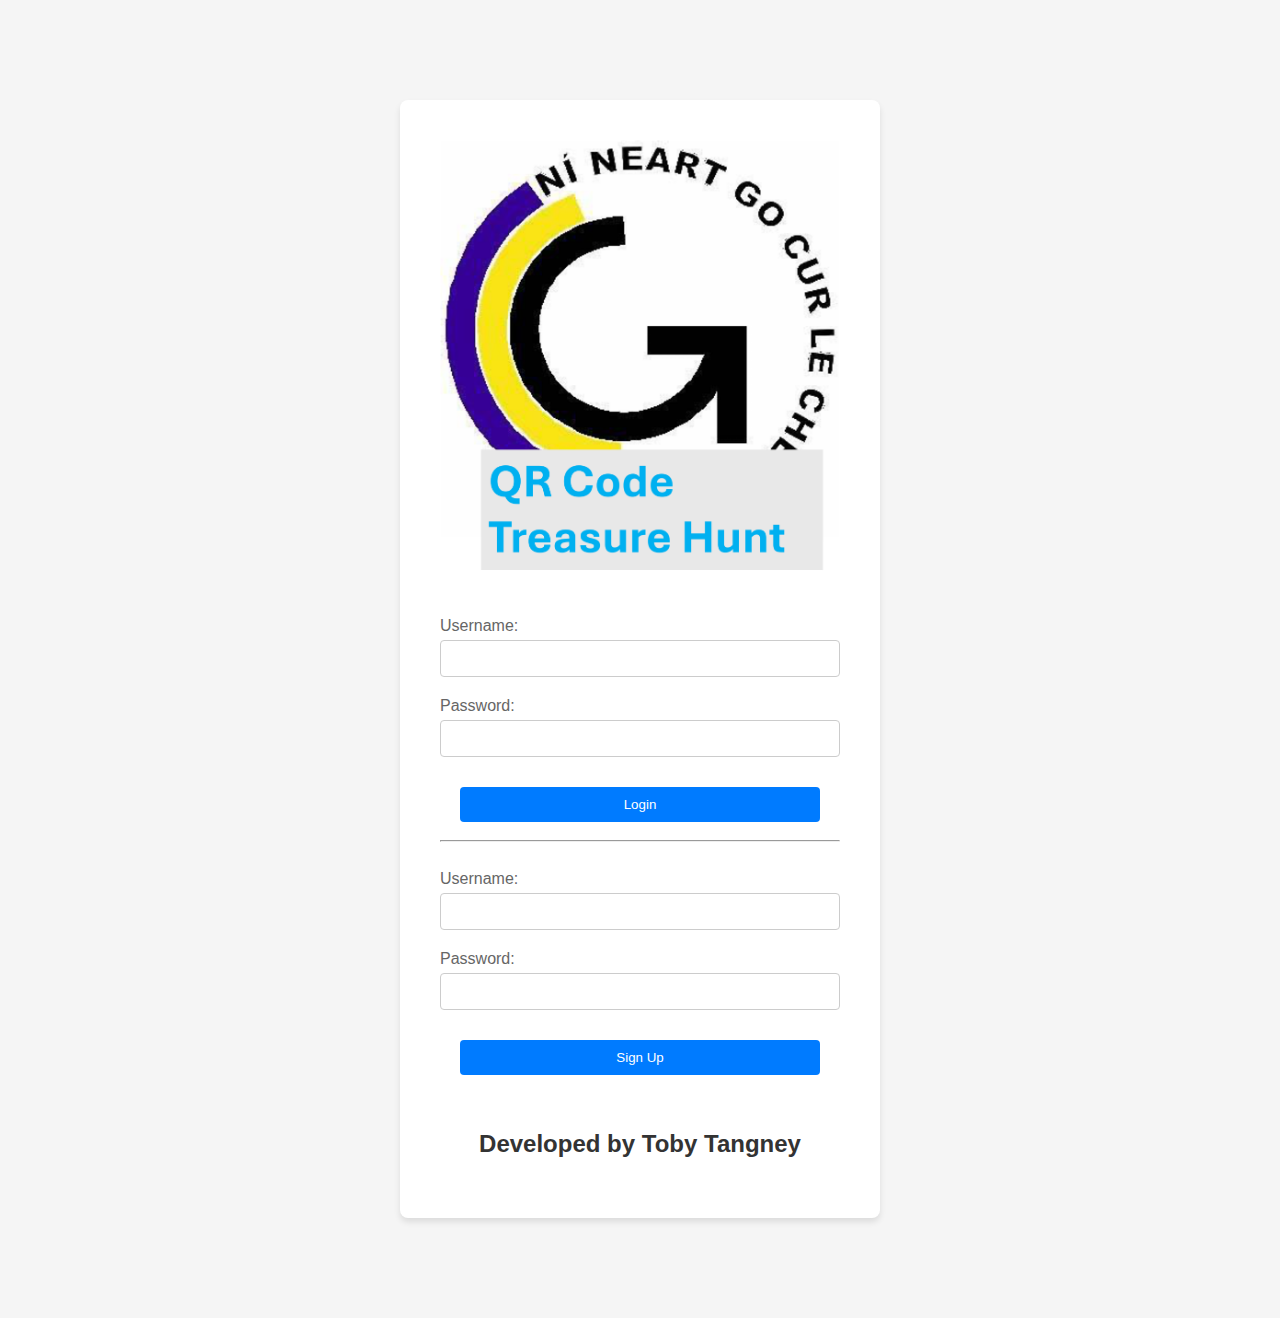
<file: index.html>
<!DOCTYPE html>
<html lang="en">
<head>
    <meta charset="UTF-8">
    <meta name="viewport" content="width=device-width, initial-scale=1.0">
    <title>Login</title>
    <link rel="stylesheet" href="Style.css">
</head>


<body>


    <div class="login-container">
        <img src="images/weblogotreadsure.png" alt="Login Image of a GCC logo with the description: QR Scavenger Hunt" class="login-image">


        <form id="login-form">
            <div class="form-group">
                <label for="username">Username:</label>
                <input type="text" id="username" name="username" required>
                <div id="username-error" class="error-message"></div>
            </div>
            <div class="form-group">
                <label for="password">Password:</label>
                <input type="password" id="password" name="password" required>
                <div id="password-error" class="error-message"></div>
            </div>

            <div class="Loginbuttons">
                <button type="submit">Login</button>
            </div>
        </form>

        <hr>

        <div class="secondlogdiv">
            <form id="signin-form">
                <div class="form-group">
                    <label for="username">Username:</label>
                    <input type="text" id="usernamelog" name="username" required>
                    <div id="username-error" class="error-message"></div>
                </div>
                <div class="form-group">
                    <label for="password">Password:</label>
                    <input type="password" id="passwordlog" name="password" required>
                    <div id="password-error" class="error-message"></div>
                </div>

                <div class="Loginbuttons">
                    <button type="submit">Sign Up</button>
                </div>
            </form>
        </div>





        <h2 class="footershout"> Developed by Toby Tangney</h2>
    </div>


        
        


    <!-- Using a quary string to automatilcaylly clear cach for local hosting on javascript file-->
    <script type="module" src="script.js"></script>
</body>
</html>
</file>
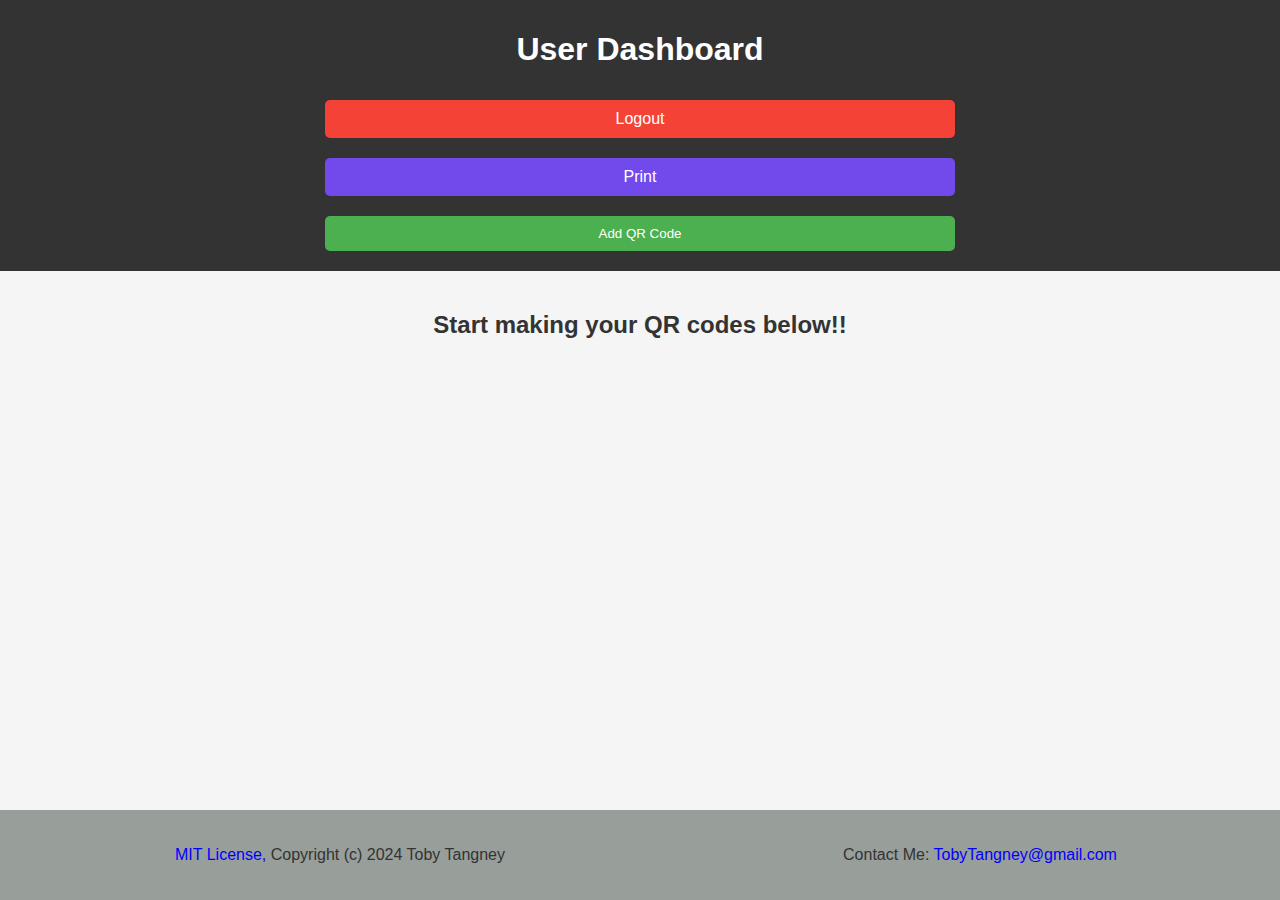
<file: UserPage.html>
<!DOCTYPE html>
<html lang="en">
<head>
    <meta charset="UTF-8">
    <meta name="viewport" content="width=device-width, initial-scale=1.0">
    <title>User Dashboard</title>
    <link rel="stylesheet" href="Style.css">
</head>
<body>
    <header>
        <h1>User Dashboard</h1>

        <button id="logout" class="logoutstyles">Logout</button>

        <button id="print" class="printbtnsyling">Print</button>

        <button id="addQRCode" class="addQRCodeStyles">Add QR Code</button>


        <script type="module">
            import { LoadQRData } from './script.js';

            window.onload = function() {
                const username = localStorage.getItem('username');
                if (!username) {
                    // If username is not found in local storage, redirect to the login page
                    window.location.href = 'index.html';
                } else {
                    // If username exists, load QR data
                    LoadQRData();
                }
            }
        </script>

    </header>
    
    <main>
        <!-- Just deleted origional container because was causing 2 much trouble when it came to database handeling-->
        <h2>Start making your QR codes below!!</h2>
    </main>

    <footer class="footerT">
        <div class="footer-content">
            <div class="footer-left">
            <p class="footer-text"> <a href="http://www.opensource.org/licenses/mit-license.php" target="_blank">MIT License,</a> Copyright (c) 2024 Toby Tangney </p>
            
            </div>
            <div class="footer-right">
            <p class="footer-text">Contact Me: <a href="#">TobyTangney@gmail.com</a></p>
            </div>
        </div>
    </footer>

    <script type="module" src="script.js"></script>
</body>
</html>
</file>
<file: Style.css>
body {
    margin: 0;
    padding: 0;
    font-family: Arial, sans-serif;
    background-color: #f5f5f5;
}

.login-container {
    max-width: 400px;
    margin: 100px auto;
    background-color: #fff;
    border-radius: 8px;
    padding: 40px;
    box-shadow: 0 4px 6px rgba(0, 0, 0, 0.1);
}

h2 {
    text-align: center;
    color: #333;
}

.form-group {
    margin-bottom: 20px;
}

label {
    display: block;
    margin-bottom: 5px;
    color: #666;
}

input[type="text"],
input[type="password"] {
    width: 100%;
    padding: 10px;
    border: 1px solid #ccc;
    border-radius: 4px;
    box-sizing: border-box;
}

button {
    width: 100%;
    padding: 10px;
    background-color: #007bff;
    color: #fff;
    border: none;
    border-radius: 4px;
    cursor: pointer;
}

button:hover {
    background-color: #0056b3;
}

.login-image {
    width: 100%;
    margin-bottom: 20px;
}

.error-message {
    color: red;
    font-size: 12px;
    margin-top: 5px;
}


/* button neet style */
.Loginbuttons {
    max-width: 500px;
    margin: 0 auto;
    padding: 20px;
    text-align: center;
    display: flex;
    justify-content: center;
    gap: 10px; /* Adjust gap between buttons */
    padding: 10px 20px;
    font-size: 16px;
    cursor: pointer;
}


.secondlogdiv {
    padding-top: 20px;
}


.footershout {
    padding-top: 25px;
}






















/* style sheet for main qr making page */
body {
    font-family: Arial, sans-serif;
    margin: 0;
    padding: 0;
}
header {
    background-color: #333;
    color: white;
    padding: 10px;
    text-align: center;
}
main {
    padding: 20px;
    text-align: center;
}







/* log out button stylling*/
.logoutstyles {
    display: inline-block;
    padding: 10px 20px;
    margin: 10px;
    background-color: #f44336; /* Red background */
    color: white; /* White text */
    text-align: center;
    text-decoration: none;
    border-radius: 5px;
    font-size: 16px;
    transition: background-color 0.3s ease; /* Smooth transition */
    margin: 10px auto;  /* Add margin with auto for centering */
    max-width: 50%;
}

.logoutstyles:hover {
    background-color: #d32f2f; /* Darker red on hover */
}

.addQRCodeStyles {
    background-color: #4CAF50; /* Green */
    color: white;
    padding: 10px 20px;
    border: none;
    border-radius: 5px;
    cursor: pointer;
    margin: 10px auto;  /* Add margin with auto for centering */
    max-width: 50%;
}

.addQRCodeStyles:hover {
    background-color: #327434; /* Green */
}

.logoutstyles:hover{
    opacity: 0.8;
}


.printbtnsyling {
    display: inline-block;
    padding: 10px 20px;
    margin: 10px;
    background-color: #7249ea;
    color: white; /* White text */
    text-align: center;
    text-decoration: none;
    border-radius: 5px;
    font-size: 16px;
    transition: background-color 0.3s ease; /* Smooth transition */
    margin: 10px auto;  /* Add margin with auto for centering */
    max-width: 50%;
}

.printbtnsyling:hover {
    background-color: #5133aa;
}




















/* qr container styling */
.RealContainer {
    /* Container Styles */
    margin: 20px; /* Margin around the container */
    padding: 20px; /* Padding inside the container */
    border: 1px solid #ccc; /* Border around the container */
    border-radius: 5px; /* Rounded corners for the container */
    flex-direction: column; /* Arrange items vertically */
    align-items: center; /* Center items horizontally */
    max-width: 50%; /* Limit maximum width */
    margin: auto; /* Center the container horizontally */

    float: left;

    display: flex; /* Change display to inline-block */
    vertical-align: top; /* Align tops of containers in a row */
}

.RealContainer:last-child {
    margin-right: 0; /* Remove margin from the last container in a row */
}

.RealContainer img {
    /* Image Styles */
    padding-top: 30px;
    max-width: 100%; /* Make the image responsive */
    height: auto; /* Maintain aspect ratio */
    margin-bottom: 20px; /* Add some space below the image */
}

.RealContainer button {
    /* Button Styles */
    margin-top: 10px; /* Spacing between buttons */
    
    color: #fff; /* Text color */
    border: none; /* No border */
    padding: 10px 20px; /* Padding inside the button */
    cursor: pointer; /* Cursor on hover */
    transition: background-color 0.3s; /* Smooth transition */
}

.RealContainer button:hover {
    transform: scale(1.05); /* Slightly increase button size */
}

#save3 {
    background-color: #5c85eb; /* Blue background color */
}

#delete3 {
    background-color: #cc1c1c; /* Blue background color */
}











































/* PRINTING CODE --------------------------- */

@media print {
    main * {
        display: flex  !important;
    }
}












/* footer code --------------------------- */

footer.footerT {
    background-color: #989e99; /* Change background color as needed */
    color: #333; /* Change text color as needed */
    padding: 20px; /* Adjust padding if desired */
    text-align: center; /* Center content horizontally */
  }

  
  footer.footerT .footer-content {
    display: flex; /* Use flexbox for layout */
    justify-content: space-between; /* Space content evenly */
    align-items: center; /* Align content vertically */
    flex-wrap: wrap; /* Allow content to wrap if needed */
  }
  
  footer.footerT .footer-left,
  footer.footerT .footer-right {
    flex: 0 0 50%; /* Set width for each section (adjust as needed) */
  }
  
  footer.footerT .footer-logo {
    width: 100px; /* Adjust logo size as needed */
    height: auto; /* Maintain aspect ratio */
    margin-bottom: 10px; /* Add spacing below logo */
  }
  
  footer.footerT .social-links {
    list-style: none; /* Remove default list style */
    padding: 0; /* Remove default padding */
    margin: 0; /* Remove default margin */
  }
  
  footer.footerT .social-links li {
    display: inline-block; /* Display links inline */
    margin-right: 10px; /* Add spacing between links */
  }
  
  footer.footerT a {
    color: blue; /* Inherit text color from footer */
    text-decoration: none; /* Remove underline */
    transition: color 0.3s ease; /* Smooth color transition on hover */
  }
  
  footer.footerT a:hover {
    color: #007bff; /* Change hover color as needed */
  }
  
  .footerT {
    position: absolute; /* Absolute positioning */
    bottom: 0; /* Set bottom position to 0 */
    width: 100%; /* Set width to 100% */
    /* Rest of your footer styles */
  }

  .footerT {
    display: flex;
    flex-direction: column; /* Optional, if needed */
    justify-content: flex-end; /* Align footer to the bottom */
    width: 100%; /* Set width to 100% */
    flex-grow: 1; /* Allow footer to grow and fill remaining space */
    bottom: 0; /* Set bottom position to 0 */
  }

  @media only screen and (max-width: 768px) {
    .footerT {
      position: fixed; /* Fixed position for mobile */
      bottom: 0; /* Set bottom position to 0 */
      width: 100%; /* Set width to 100% */
    }
  }
</file>
